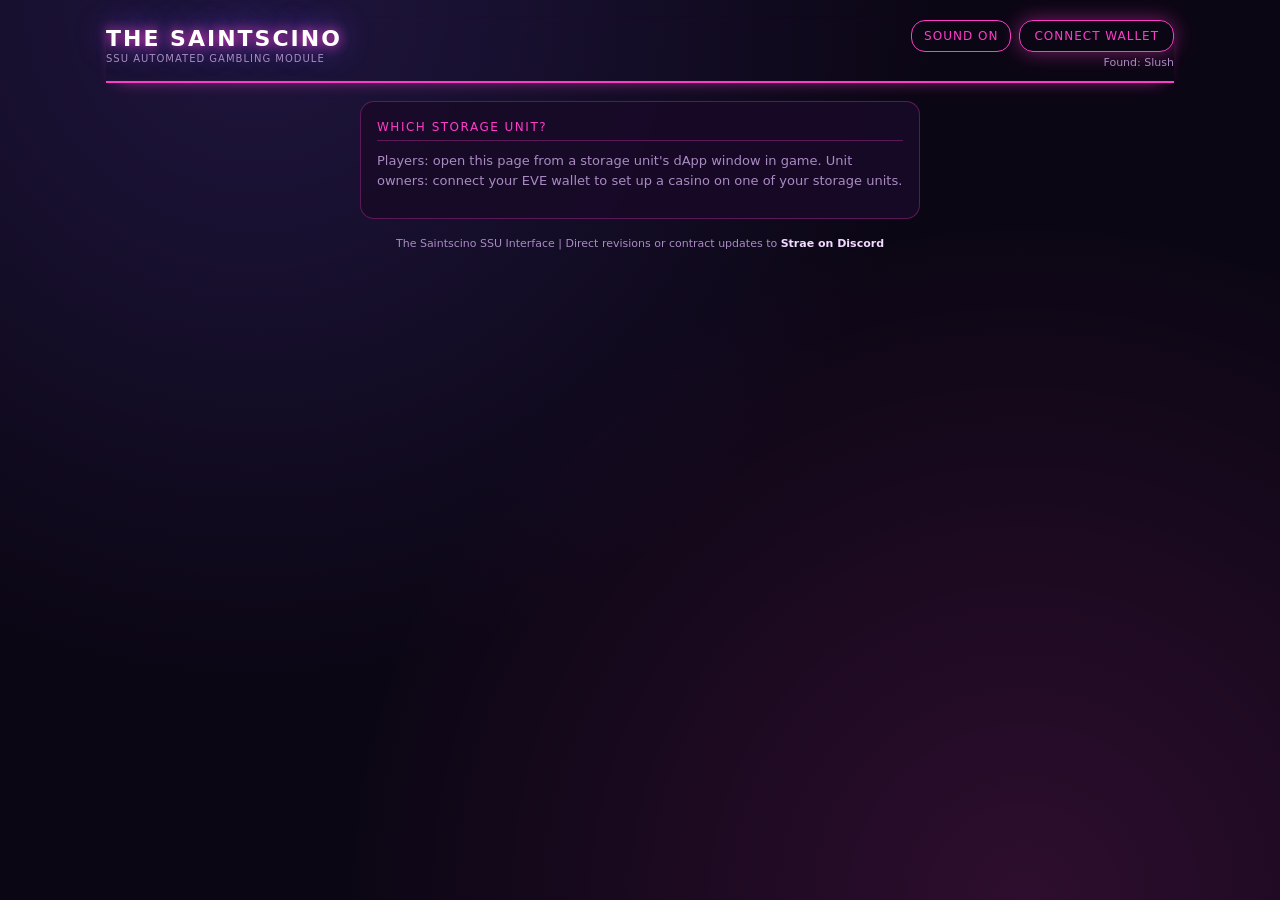
<file: index.html>
<!doctype html>
<html lang="en">
  <head>
    <meta charset="UTF-8" />
    <meta name="viewport" content="width=device-width, initial-scale=1.0" />
    <title>The Saintscino</title>
    <style>
      html, body { margin: 0; background: #0b0614; }
      * { box-sizing: border-box; }
    </style>
    <script type="module" crossorigin src="./assets/index-ZBNr-Bvy.js"></script>
    <link rel="stylesheet" crossorigin href="./assets/index-BLivfvRB.css">
  </head>
  <body>
    <div id="root"></div>
    <!-- The game's browser has no dev tools: show uncaught errors on the page instead. -->
    <div id="page-errors" style="display:none;position:fixed;left:0;right:0;bottom:0;max-height:40vh;overflow:auto;background:#3a1418;color:#ffd7d7;font:12px/1.4 monospace;padding:8px 12px;white-space:pre-wrap;z-index:99999"></div>
    <script>
      (function () {
        function show(msg) {
          var box = document.getElementById("page-errors");
          if (!box) return;
          box.style.display = "block";
          box.textContent += (box.textContent ? "\n" : "") + "Error: " + msg;
        }
        window.addEventListener("error", function (e) { show(e.message + (e.filename ? " (" + e.filename.split("/").pop() + ":" + e.lineno + ")" : "")); });
        window.addEventListener("unhandledrejection", function (e) { show((e.reason && e.reason.message) || String(e.reason)); });
      })();
    </script>
  </body>
</html>
</file>
<file: assets/index-BLivfvRB.css>
:root{--bg: #0b0614;--panel: rgba(24, 10, 40, .92);--panel-2: #170a26;--line: rgba(255, 60, 200, .3);--text: #f1dcff;--dim: #a98bc2;--accent: #ff3cc8;--accent-2: #7a5cff;--warm: #ffd23c;--bad: #ff7b8f;--glow: 0 0 20px rgba(255, 60, 200, .45);--btn-text: #12041f;--reel-bg: #07030d;--font: "Trebuchet MS", system-ui, sans-serif;--radius: 14px;--title-shadow: 0 0 12px #ff3cc8, 0 0 30px #7a5cff}*{box-sizing:border-box;margin:0;padding:0}html,body{background:var(--bg)}body{color:var(--text);font-family:var(--font);min-height:100vh;background-image:radial-gradient(circle at 20% 0%,rgba(122,92,255,.18),transparent 50%),radial-gradient(circle at 80% 100%,rgba(255,60,200,.14),transparent 50%);background-attachment:fixed}.app{max-width:1100px;margin:0 auto;padding:20px 16px}header.top{display:flex;justify-content:space-between;align-items:center;gap:12px;flex-wrap:wrap;border-bottom:2px solid var(--accent);padding-bottom:12px;margin-bottom:18px;box-shadow:0 6px 18px -12px var(--accent)}.brand{font-size:22px;font-weight:700;letter-spacing:2px;color:#fff;text-shadow:var(--title-shadow)}.brand small{display:block;font-size:10px;letter-spacing:1px;color:var(--dim);text-shadow:none;font-weight:400;margin-top:2px}.grid{display:grid;grid-template-columns:330px 1fr;gap:18px;align-items:start}@media (max-width: 820px){.grid{grid-template-columns:1fr}.machine{order:-1}.opts.items{grid-template-columns:repeat(3,1fr)}.lever{display:none}}.panel{background:var(--panel);border:1px solid var(--line);border-radius:var(--radius);padding:16px}.title{font-size:12px;letter-spacing:1.5px;text-transform:uppercase;color:var(--accent);border-bottom:1px solid var(--line);padding-bottom:6px;margin:2px 0 10px}.title.gap{margin-top:16px}.opts{display:grid;gap:8px}.opts.bets{grid-template-columns:repeat(3,1fr)}.opt{background:var(--panel-2);border:1px solid var(--line);color:var(--text);border-radius:var(--radius);padding:10px;text-align:left;cursor:pointer;font:inherit;font-size:13px;transition:border-color .15s,box-shadow .15s}.opts.bets .opt{text-align:center}.opt small{display:block;color:var(--dim);font-size:11px;margin-top:3px;font-weight:400}.opt:hover:not(:disabled){border-color:var(--accent)}.opt[aria-pressed=true]{border-color:var(--accent);color:var(--accent);box-shadow:var(--glow);font-weight:700}.opt:disabled{cursor:not-allowed;opacity:.7}.pays{list-style:none;display:grid;gap:6px}.pays li{display:flex;align-items:center;gap:10px;font-size:12px;border-bottom:1px solid rgba(255,255,255,.05);padding-bottom:5px}.pays li .name{flex:1}.pays li b{color:var(--warm);text-align:right}.machine{display:flex;flex-direction:column;align-items:center;gap:16px}.reels-row{display:flex;align-items:center;gap:18px}.reels{display:flex;gap:12px;background:var(--reel-bg);border:2px solid var(--line);padding:16px;border-radius:var(--radius);box-shadow:inset 0 0 25px #000000e6,var(--glow)}.reels .reel{transition:opacity .1s}.reels.spinning .reel{opacity:.75}.lever{width:30px;height:170px;background:var(--panel-2);border:1px solid var(--line);border-radius:15px;position:relative;cursor:pointer;padding:0}.lever:before{content:"";position:absolute;left:13px;top:20px;width:4px;height:130px;background:#000;border-radius:2px}.lever .knob{position:absolute;left:2px;top:12px;width:26px;height:26px;border-radius:50%;border:2px solid #fff;background:radial-gradient(circle,#ff2a55,#8c1530);box-shadow:0 0 10px #ff2a55;transition:top .15s ease-out}.lever.pulled .knob{top:132px}.lever:disabled{cursor:not-allowed;opacity:.55}.spin{width:100%;border:0;padding:15px;font:inherit;font-size:17px;font-weight:700;letter-spacing:3px;text-transform:uppercase;color:var(--btn-text);background:linear-gradient(135deg,var(--accent),var(--accent-2));border-radius:var(--radius);box-shadow:var(--glow);cursor:pointer;transition:transform .15s,opacity .15s}.spin:hover:not(:disabled){transform:scale(1.01)}.spin:disabled{opacity:.45;cursor:not-allowed;box-shadow:none}.slotline{width:100%;font-size:12px;color:var(--dim);line-height:1.5}.slotline .warn{color:var(--warm)}.tray{width:100%;border:1px dashed var(--line);border-radius:var(--radius);padding:12px 14px;font-size:13px;line-height:1.5;color:var(--dim);background:#00000059;min-height:46px}.tray.win{color:var(--warm);border:1px solid var(--warm);box-shadow:0 0 14px #ffd23c40}.tray.bad{color:var(--bad);border-color:var(--bad)}footer.foot{text-align:center;font-size:11px;color:var(--dim);margin-top:18px}footer.foot b{color:var(--text)}.picker{max-width:560px;margin:0 auto}.picker p{font-size:13px;line-height:1.5;color:var(--dim);margin:6px 0 12px}.head-actions{display:flex;align-items:flex-start;gap:8px}.sound{background:transparent;color:var(--dim);border:1px solid var(--line);border-radius:var(--radius);padding:8px 12px;font:inherit;font-size:12px;letter-spacing:1px;text-transform:uppercase;cursor:pointer}.sound[aria-pressed=true]{color:var(--accent);border-color:var(--accent)}
</file>
